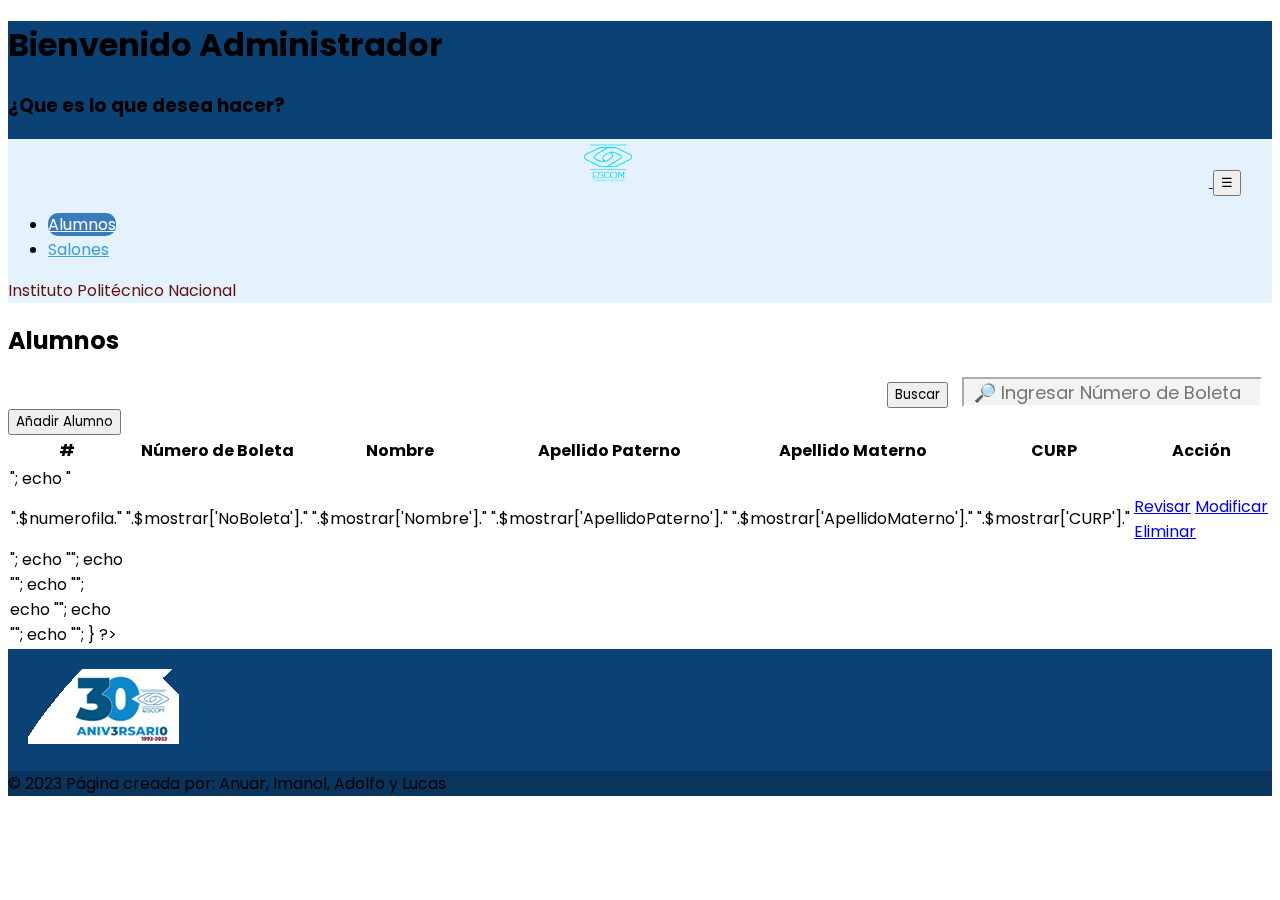
<file: CRUDadmin.html>
<!DOCTYPE html>
<html lang="es">

<head>
    <meta charset="UTF-8">
    <meta name="viewport" content="width=device-width, initial-scale=1.0">

    <link rel="stylesheet" href="https://cdn.jsdelivr.net/npm/bootstrap@5.0.2/dist/css/bootstrap.min.css" rel="stylesheet" integrity="sha384-EVSTQN3/azprG1Anm3QDgpJLIm9Nao0Yz1ztcQTwFspd3yD65VohhpuuCOmLASjC" crossorigin="anonymous">
    <link rel="stylesheet" href="./Proyecto.css">
    <script src="ProyectoJs.js"></script>

    <title>.::CrudAdmin::.</title>

</head>

<body>
    <div class="container-fluid mt-3 d-flex align-items-center justify-content-center text-white " id="piePag">
        <div class="row">
            <div class=" text-center ">
                <h1>Bienvenido Administrador</h1>
                <h3>¿Que es lo que desea hacer?</h3>
            </div>
        </div>
    </div>
    <nav class="navbar navbar-expand-sm justify-content-sm-center sticky-top">
        <div class="container-fluid">
            <a class="navbar-brand" href="https://escom.ipn.mx/">
                <img src="./logoESCOM.png" id="LogoESCOMNav" alt="ESCOM" width="60" height="48">
            </a>

            <button class="navbar-toggler" type="button" data-bs-toggle="collapse" data-bs-target="#collapsibleNavbar">
                <span class="navbar-toggler-icon">&#9776</span>
            </button>

            <div class="collapse navbar-collapse justify-content-sm-center" id="collapsibleNavbar">
                <ul class="navbar-nav">
                    <li class="nav-item" id="navPrincipal">
                        <a class="nav-link menuPrin activo" id="botcrudalumno" href="#crudalumno">Alumnos</a>
                    </li>
                    <li class="nav-item" id="navSecundario">
                        <a class="nav-link menuPrin" id="botcrudsalon" href="#crudsalon">Salones</a>
                    </li>
                </ul>
            </div>

            <span class="navbar-text justify-content-end" id="IPN">Instituto Politécnico Nacional</span>
        </div>
    </nav>
    <section id="crudalumno">
        <div class="d-flex flex-column flex-md-row bd-highlight mb-3 align-items-center justify-content-center">
            <div class="me-md-auto p-2 bd-highlight text-center">
                <h2>Alumnos</h2>
            </div>
            <div id="barrabuscar" class="d-flex align-items-center p-2 bd-highlight">
                <form method="POST" class="d-flex align-items-center">
                    <div class="input-group">
                        <button type="submit" class="btn btn-secondary" name="btnbuscar">Buscar</button>
                        <input type="text" class="form-control form-control-sm" name="txtbuscar" id="cajabuscar" placeholder="&#128270; Ingresar Número de Boleta">
                    </div>
                </form>
            </div>
            <div class="ms-md-auto p-2 bd-highlight text-center">
                <button type="button" class="btn btn-secondary" id="botonagregar" onclick="window.location.href='formnuevo.html'">Añadir Alumno</button>


            </div>
        </div>
        
        <div class="table-responsive">
            <table class="table">
                <thead>
                    <tr>
                        <th scope="col">#</th>
                        <th scope="col">Número de Boleta</th>
                        <th scope="col">Nombre</th>
                        <th scope="col">Apellido Paterno</th>
                        <th scope="col">Apellido Materno</th>
                        <th scope="col">CURP</th>
                        <th scope="col">Acción</th>
                    </tr>
                </thead>
                <tbody id="mytable">
                    <tr>
                        <th scope="row" colspan="5">Loading...</th>
                    </tr>
                </tbody>
            </table>
        </div>
   
    </section>

    

    <section id="crudsalon">
        <div class="table-responsive">
            <table class="table">
                <thead>
                    <tr>
                        <th scope="col">#</th>
                        <th scope="col">idsalon</th>
                        <th scope="col">Capacidad Maxima</th>
                        <th scope="col">Alumnos Registrados</th>
                        <th scope="col">Horario</th>
                    </tr>
                </thead>
                <tbody id="mytable2">
                    <tr>
                        <th scope="row" colspan="5">Loading...</th>
                    </tr>
                </tbody>
            </table>
        </div>
    </section>

    <footer class="text-center text-white" id="piePag">
        <div class="p-4 pb-0">
            <section class="">
                <div class="row d-flex justify-content-center">
                    <div class="col-lg-6">
                        <a href="https://escom.ipn.mx/">
                            <img src="./escom.png" alt="ESCOM30Aniversario">
                        </a>
                    </div>
                </div>
            </section>
        </div>
        <div class="text-center p-3" id="derPiePag">
            © 2023 Página creada por: Anuar, Imanol, Adolfo y Lucas
        </div>
    </footer>

    <script src="https://cdn.jsdelivr.net/npm/bootstrap@5.0.2/dist/js/bootstrap.bundle.min.js" integrity="sha384-MrcW6ZMFYlzcLA8Nl+NtUVF0sA7MsXsP1UyJoMp4YLEuNSfAP+JcXn/tWtIaxVXM" crossorigin="anonymous"></script>

    <script>
        document.getElementById("botcrudsalon").addEventListener("click",function(){
            document.getElementById("crudalumno").style.display="none";
            document.getElementById("crudsalon").style.display="block";



        });
        document.getElementById("botcrudalumno").addEventListener("click",function(){
            document.getElementById("crudalumno").style.display="block";
            document.getElementById("crudsalon").style.display="none";



        });


        document.addEventListener('DOMContentLoaded', function () {
            document.getElementById("crudsalon").style.display="none";



        });




        document.addEventListener('DOMContentLoaded', function () {
            document.querySelector('#crudalumno form').addEventListener('submit', function (event) {
                event.preventDefault();
                fetch('buscaralumno.php', {
                        method: 'POST',
                        body: new FormData(this)
                    })
                    .then(response => response.text())
                    .then(data => {
                        document.getElementById('mytable').innerHTML = data;
                    })
                    .catch(error => console.error('Error:', error));
            });

            cargarAlumnos();
        });

        function cargarAlumnos() {
            fetch('cargaralumnos.php')
                .then(response => response.text())
                .then(data => {
                    document.getElementById('mytable').innerHTML = data;
                })
                .catch(error => console.error('Error:', error));
        }
    </script>
</body>

</html>
</file>
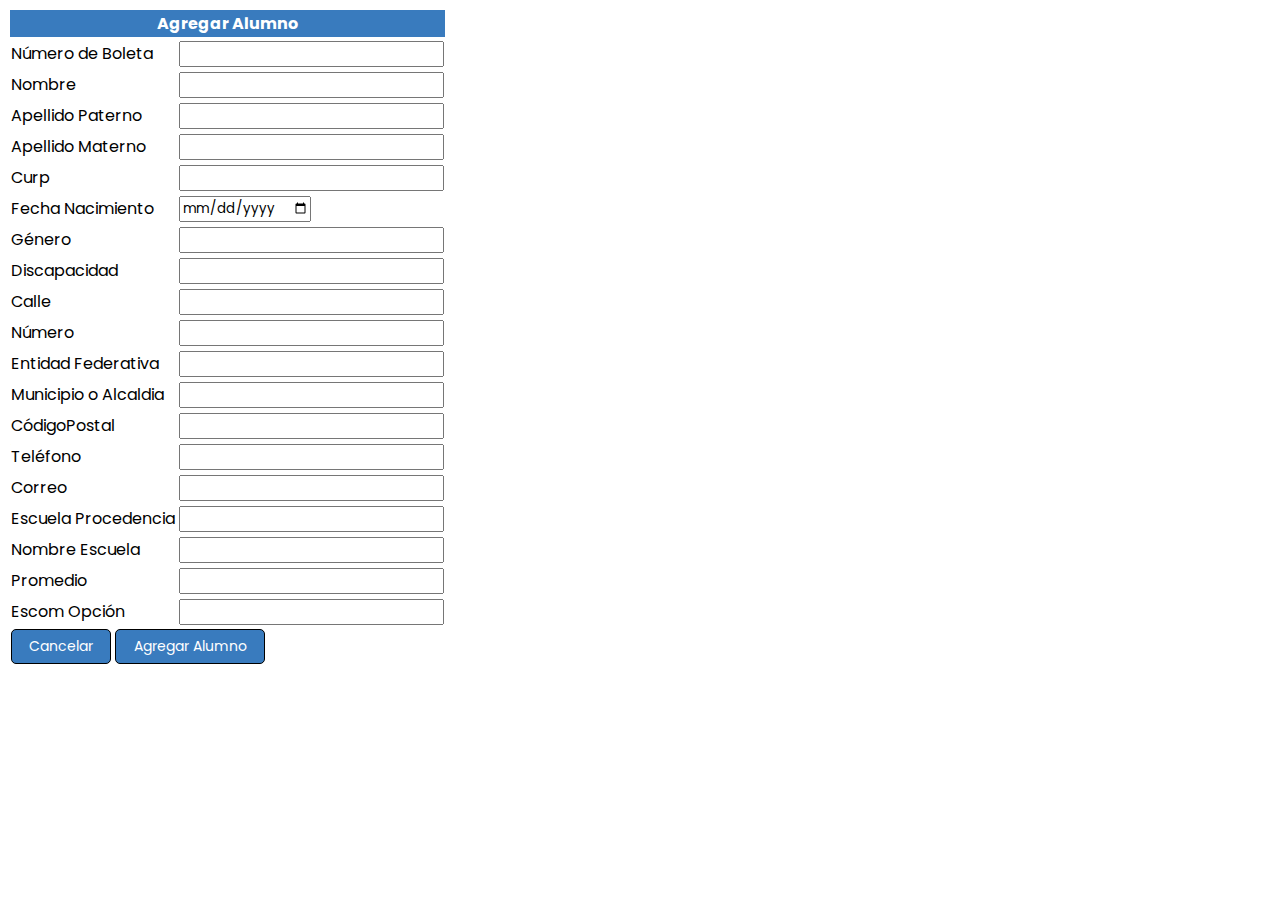
<file: formnuevo.html>
<!DOCTYPE html>
<html lang="es">

<head>
    <meta charset="UTF-8">
    <meta name="viewport" content="width=device-width, initial-scale=1.0">

    <link rel="stylesheet" href="https://cdn.jsdelivr.net/npm/bootstrap@5.0.2/dist/css/bootstrap.min.css" rel="stylesheet" integrity="sha384-EVSTQN3/azprG1Anm3QDgpJLIm9Nao0Yz1ztcQTwFspd3yD65VohhpuuCOmLASjC" crossorigin="anonymous">
    <link rel="stylesheet" href="./Proyecto.css">
    <script src="ProyectoJs.js"></script>

    <title>.::Agregar Alumno::.</title>
    <style>

        a,input[type="submit"],button
        {
            font-size: 14px;
            text-align:center;
            width: 100px;
            display: inline-block;
            background-color:rgb(57, 123, 190);
            padding: 6px 10px;
            border-radius:5px;
            text-decoration: none;
            color:white;
            border:1px solid black;
            cursor:pointer;
        }
    </style>

</head>
<body>


    <div class="table-responsive" id="formagregar">
        <form method="POST" action="agregar.php" >
            <table class="table">
            <tr><th style="background-color: rgb(57, 123, 190);color:white"   colspan="4">Agregar Alumno</th></tr>
                 <tr> 
                    <td>Número de Boleta </td>
                    <td><input type="text" name="txtNoboleta"  required ></td>
                </tr>
                <tr> 
                    <td>Nombre</td>
                    <td><input type="text" name="txtNombre"  required></td>
                </tr>
                <tr> 
                    <td>Apellido Paterno</td>
                    <td><input type="text" name="txtApPat"  required></td>
                </tr>
                <tr> 
                    <td>Apellido Materno</td>
                    <td><input type="text" name="txtApMat" required></td>
                </tr>
                <tr> 
                    <td>Curp</td>
                    <td><input type="text" name="txtCurp" required></td>
                </tr>
                <tr> 
                    <td>Fecha Nacimiento</td>
                    <td><input type="date" name="dateFecha" required></td>
                </tr>
                <tr> 
                    <td>Género</td>
                    <td><input type="text" name="txtGen" required></td>
                </tr>
                <tr> 
                    <td>Discapacidad</td>
                    <td><input type="text" name="txtDis" required></td>
                </tr>
                <tr> 
                    <td>Calle</td>
                    <td><input type="text" name="txtcall" required></td>
                </tr>
                <tr> 
                    <td>Número</td>
                    <td><input type="text" name="txtnumc" required></td>
                </tr>
                <tr> 
                    <td>Entidad Federativa</td>
                    <td><input type="text" name="txtentf" required></td>
                </tr>
                <tr> 
                    <td>Municipio o Alcaldia </td>
                    <td><input type="text" name="txtmunAl" required></td>
                </tr>
                <tr> 
                    <td>CódigoPostal</td>
                    <td><input type="text" name="txtcodpos" required></td>
                </tr>
                <tr> 
                    <td>Teléfono</td>
                    <td><input type="text" name="txttel" required></td>
                </tr>
                <tr> 
                    <td>Correo</td>
                    <td><input type="text" name="txtcor" required></td>
                </tr>
                <tr> 
                    <td>Escuela Procedencia</td>
                    <td><input type="text" name="txtescpro" required></td>
                </tr>
                <tr> 
                    <td>Nombre Escuela</td>
                    <td><input type="text" name="txtnomesc" ></td>
                </tr>
                <tr> 
                    <td>Promedio</td>
                    <td><input type="text" name="txtprom" required></td>
                </tr>
                <tr> 
                    <td>Escom Opción</td>
                    <td><input type="text" name="txtescomop" required></td>
                </tr>
        
                <tr>
                    
                    <td colspan="2">
                    <a href="CRUDadmin.html">Cancelar</a>
                    <input  style="width: 150px;" type="submit" name="btnmodificar" value="Agregar Alumno" onClick="javascript: return confirm('¿Deseas agregar a este alumno?');">
                    </td>
                </tr> 
    
    
            </table>
    
    
    
    
        </form>
    
    </div>
    


    <script src="https://cdn.jsdelivr.net/npm/bootstrap@5.0.2/dist/js/bootstrap.bundle.min.js" integrity="sha384-MrcW6ZMFYlzcLA8Nl+NtUVF0sA7MsXsP1UyJoMp4YLEuNSfAP+JcXn/tWtIaxVXM" crossorigin="anonymous"></script>
</body>
</html>
</file>
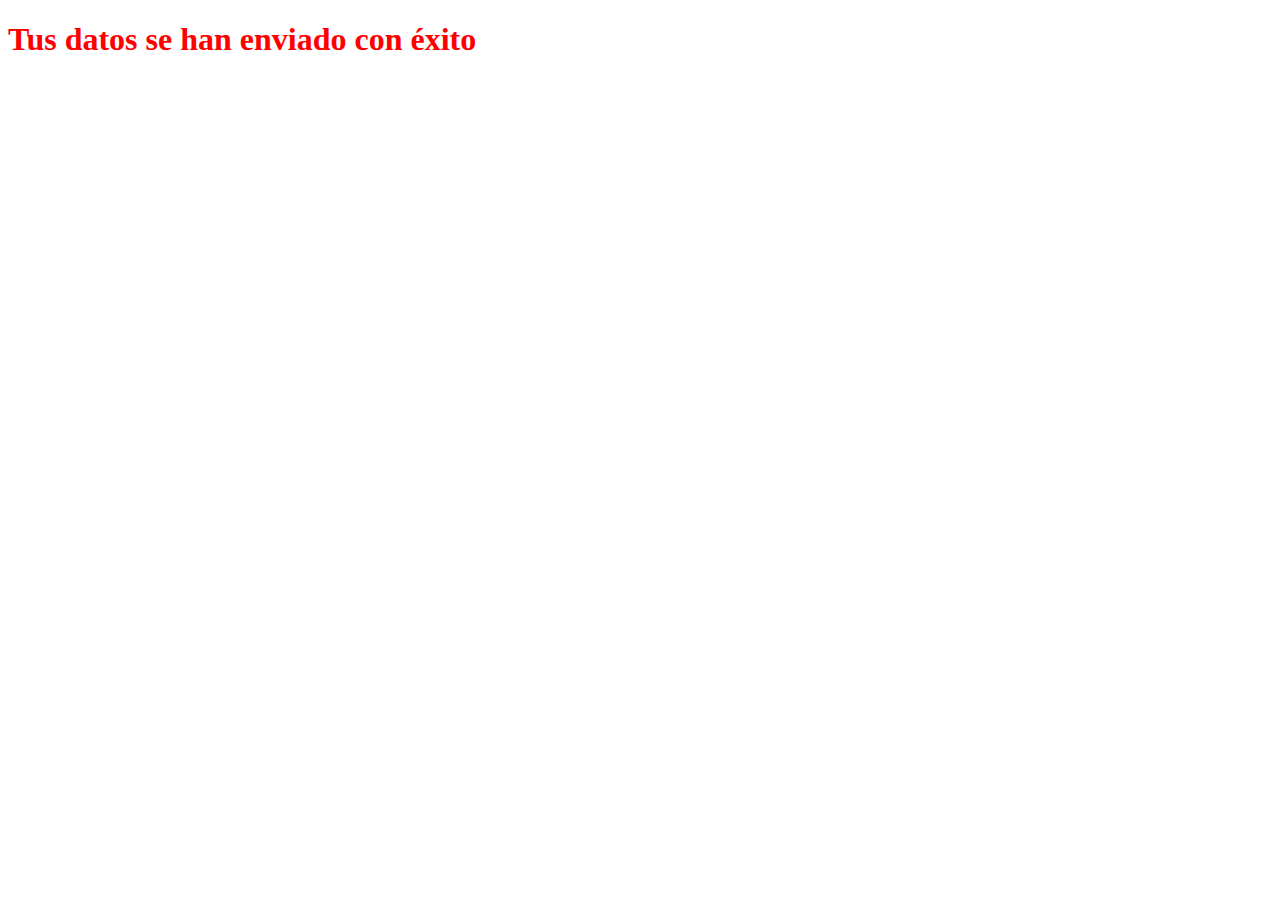
<file: respuesta.html>
<!DOCTYPE html>
<html lang="en">
<head>
    <meta charset="UTF-8">
    <meta name="viewport" content="width=device-width, initial-scale=1.0">
    <title>Document</title>
</head>
<body>
    <h1 style="color: red;">Tus datos se han enviado con éxito </h1>
</body>
</html>
</file>
<file: Proyecto.css>
@import url('https://fonts.googleapis.com/css2?family=Poppins:ital,wght@0,100;0,200;0,300;0,400;0,500;0,600;0,700;0,800;0,900;1,100;1,200;1,300;1,400;1,500;1,600;1,700;1,800;1,900&display=swap');

*{
    box-sizing: border-box;
    font-family: "Poppins", sans-serif;
}

.row::after
{
    content: "";
    clear: both;
    display: table;
}

[class*="col-"]
{
    padding: 20px;
}

#cuerpo
{
    margin: 0;
    padding: 0;
    background-image: url("./img/logoESCOM.png");
    background-repeat: repeat;
    background-size: 285px 360px;
}

.container
{
    background-color: white;
    border: 2px solid #3C9DDC;
    border-radius: 10px;
}

.navbar
{
    background-color: #e3f2fd;
}

#LogoESCOMNav
{
    width: 95%;
    aspect-ratio: 3/2;
    object-fit: contain;
    mix-blend-mode: color-burn;
}

.menuPrin
{
    color: #3C9DDC;
}

.menuPrin:hover
{
    background-color: rgb(57, 123, 190);
    color: white;
    border-radius: 10px;
}

.activo
{
    background-color: rgb(57, 123, 190);
    color: white;
    border-radius: 10px;
}

#IPN
{
    color: rgb(102, 17, 17);
    font-style: inherit;
}

.error
{
    color: red;
}

#piePag
{
    background-color: #0a4275;
}

#derPiePag
{
    background-color: rgba(0, 0, 0, 0.2);
}

.carouselTitulo
{
    color: #0a4275;
}

.carouselTexto
{
    color: black;
}

.carouselTextoAG
{
    color: white;
}

#alumnoTitulo
{
    color: hsl(209, 84%, 25%);
    font-size: 50px;
}

.textoAlumnos
{
    font-size: 25px;
}

#contenedorAlumno
{
    background-color: #b2e1ff;
}

.carousel-control-prev-icon,
.carousel-control-next-icon {
    background-color: rgba(19, 15, 15, 0.202);
}

.carousel-item img {
    opacity: 0.8;
}

#barrabuscar
{
	color:white;
	text-align:right;
}
#cajabuscar
{
	width:300px;
	height:30px;
	font-size:18px;
	background-color:#f3f3f3;
	border-color:white;
	padding-left:10px;
	margin: 0px 10px;
}
</file>
